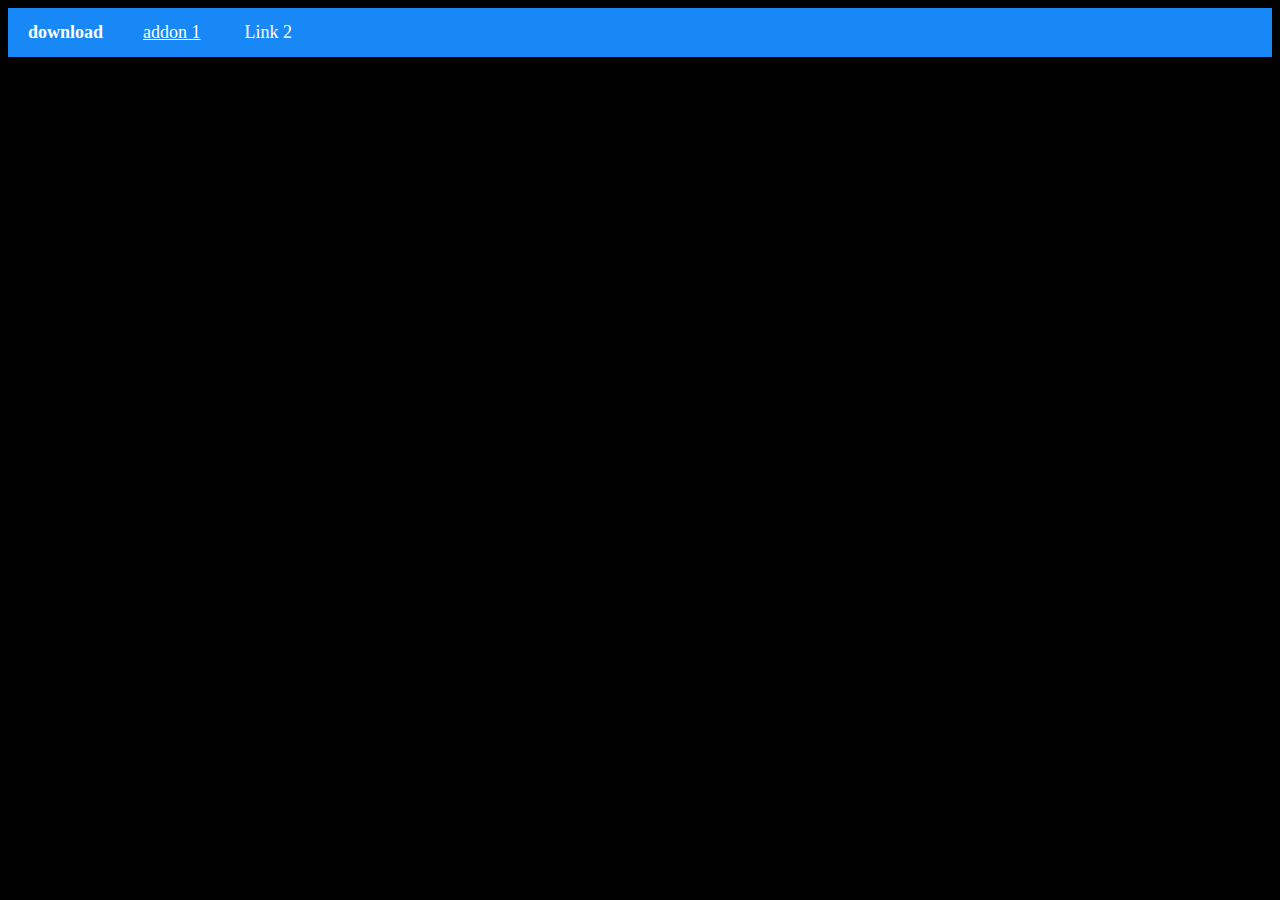
<file: index.html>
<!DOCTYPE html>
<html>
  <head>
    <title>download minecraft addon</title>
    <link rel="stylesheet" href="style.css"
  </head>
  <body>
    <nav class="menu-bar">
  <div class="group">
    <a class="item title">download</a>
  </div>
  <div class="group">
    <a class="item" href="addon.html">addon 1</a>
    <a class="item">Link 2</a>
  </div>
</nav>
<p>download addon minecraft disini</p>
  </body>
</html>
</file>
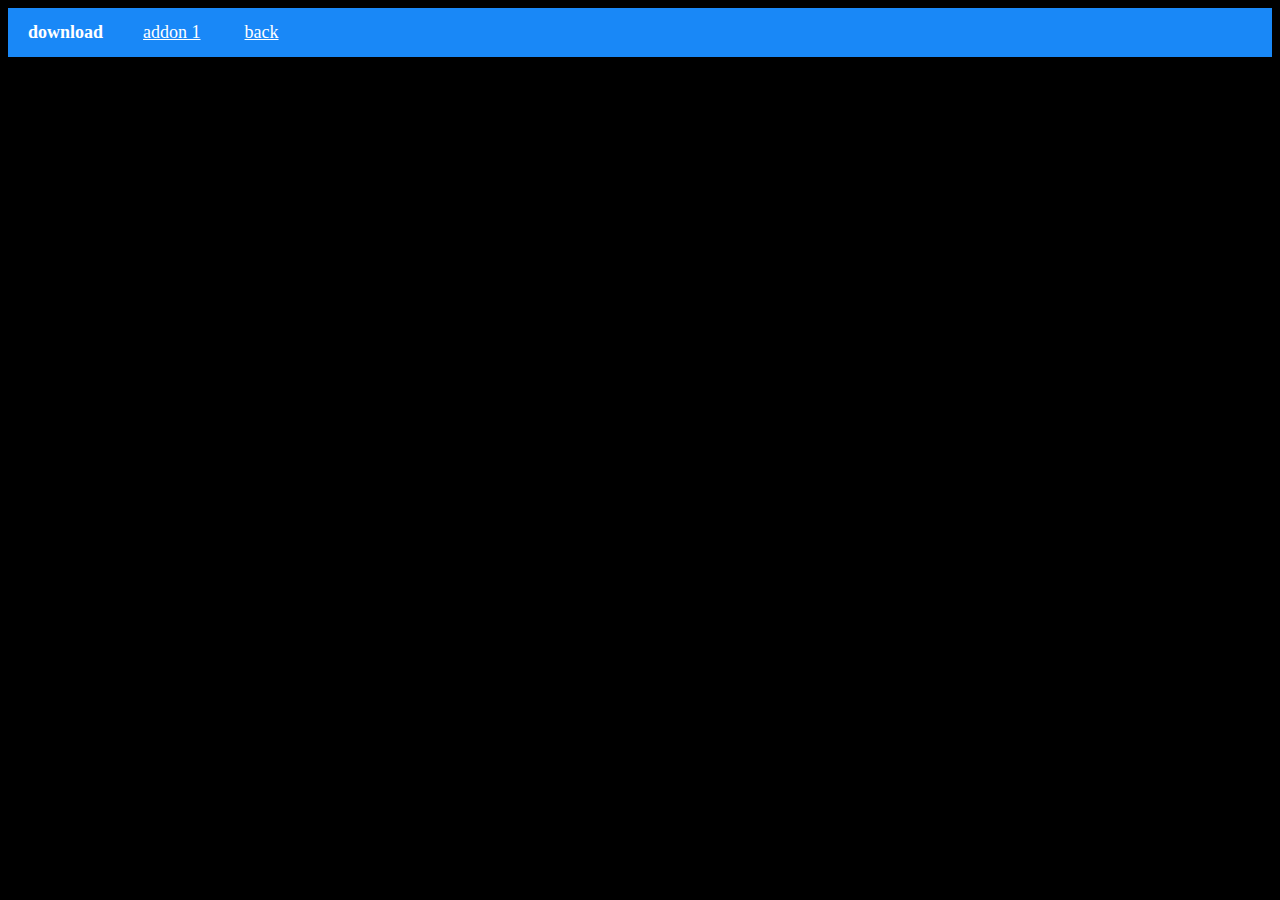
<file: addon1.html>
<!DOCTYPE html>
<html>
  <head>
    <title>addon 2</title>
    <link rel="stylesheet" href="style.css">
  </head>
  <body>
    <nav class="menu-bar">
  <div class="group">
    <a class="item title">download</a>
  </div>
  <div class="group">
    <a class="item" href="addon.html">addon 1</a>
    <a class="item" href="index.html">back</a>
  </div>
</nav>
  </body>
</html>
</file>
<file: style.css>
.menu-bar {
  background-color: #1988f7;
  display: flex;
  justify-content: flex-start;
  box-sizing: border-box;
}

.item {
  color: white;
  background-color: transparent;
  font-size: 18px;
  display: inline-block;
  box-sizing: border-box;
  padding: 14px 20px;
}

.item.title {
  font-weight: 600;
}

.item:hover {
  background-color: rgba(0, 0, 0, 0.1);
}
body{
  background-color: black;
}
</file>
